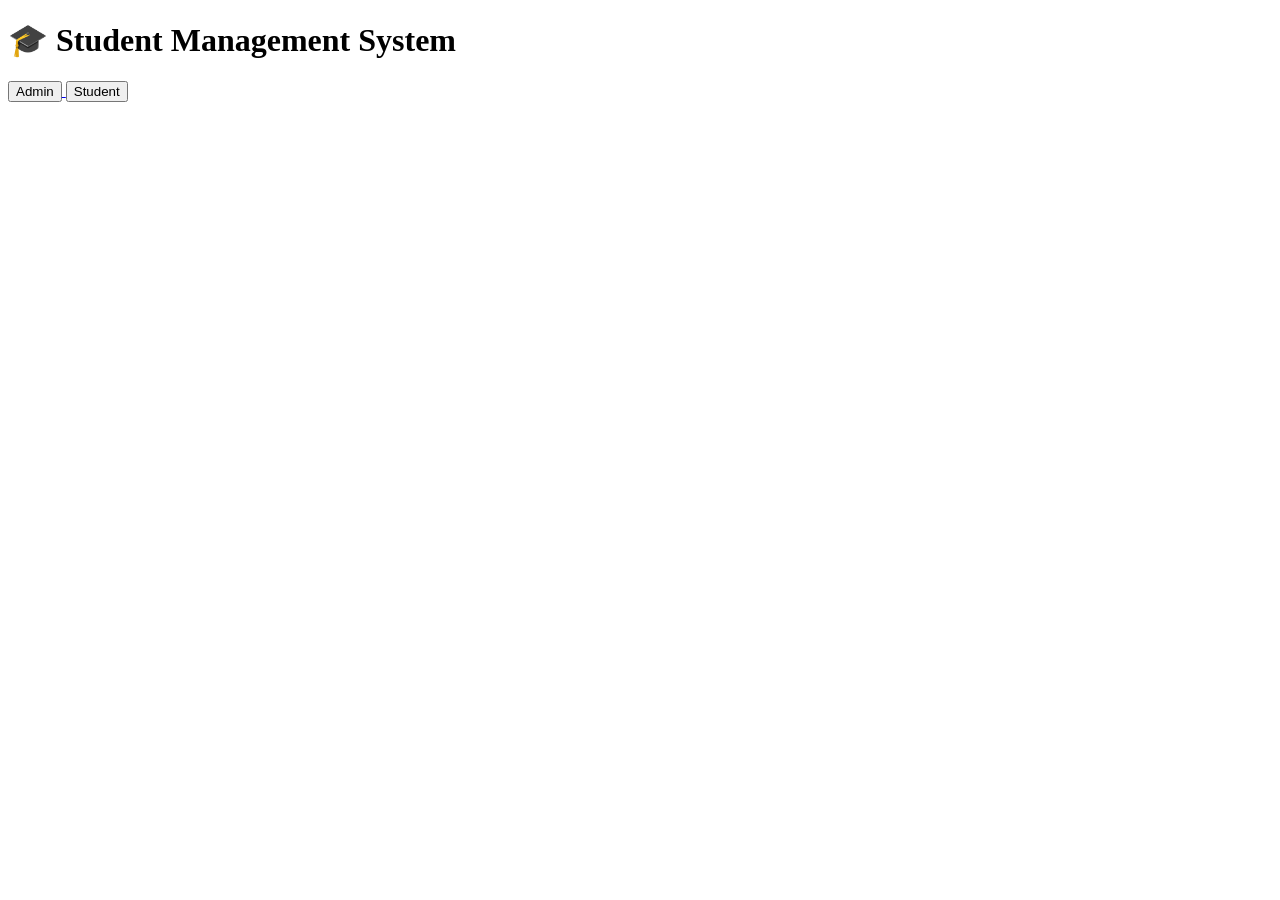
<file: src/main/resources/templates/index.html>
<!DOCTYPE html>
<html xmlns:th="http://www.thymeleaf.org">
<head>
<meta charset="UTF-8">
<title>Student Management System</title>
<link rel="stylesheet" th:href="@{/css/index.css}">
</head>
<body>

<div class="container">

    <h1>🎓 Student Management System</h1>

    <a href="/admin">
        <button>Admin</button>
    </a>

    <a href="/student">
        <button>Student</button>
    </a>

</div>

</body>
</html>
</file>
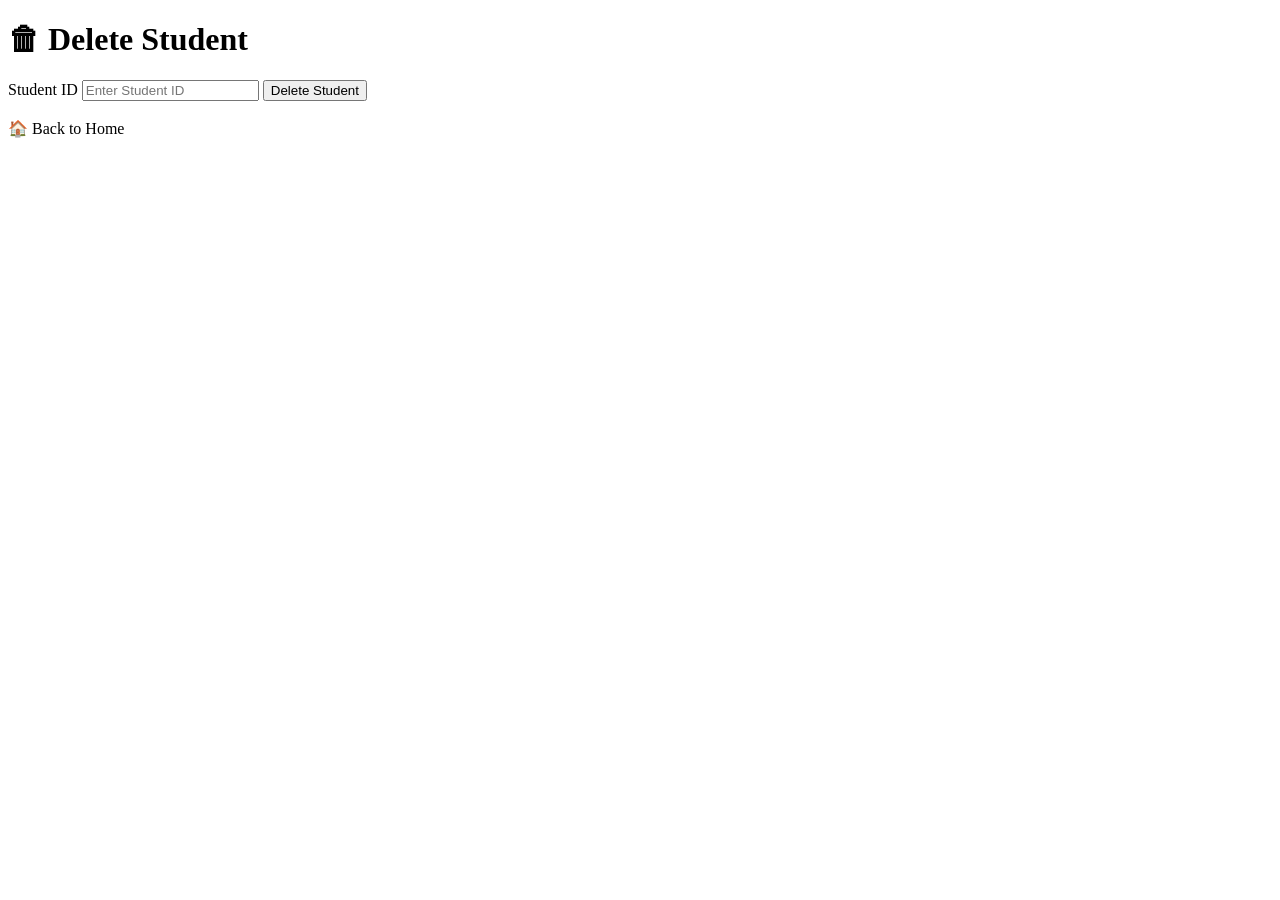
<file: src/main/resources/templates/delete.html>
<!DOCTYPE html>
<html xmlns:th="http://www.thymeleaf.org">
<head>
<meta charset="UTF-8">
<title>Delete Student</title>
<link rel="stylesheet" th:href="@{/css/delete.css}">
</head>
<body>

<div class="container">

    <h1>🗑 Delete Student</h1>

    <form th:action="@{/delete}" method="post">

        <label>Student ID</label>
        <input type="number" name="id" placeholder="Enter Student ID" required>

        <button type="submit">Delete Student</button>

    </form>

    <br>

    <a th:href="@{/delete}" class="back-btn">🏠 Back to Home</a>

</div>

</body>
</html>
</file>
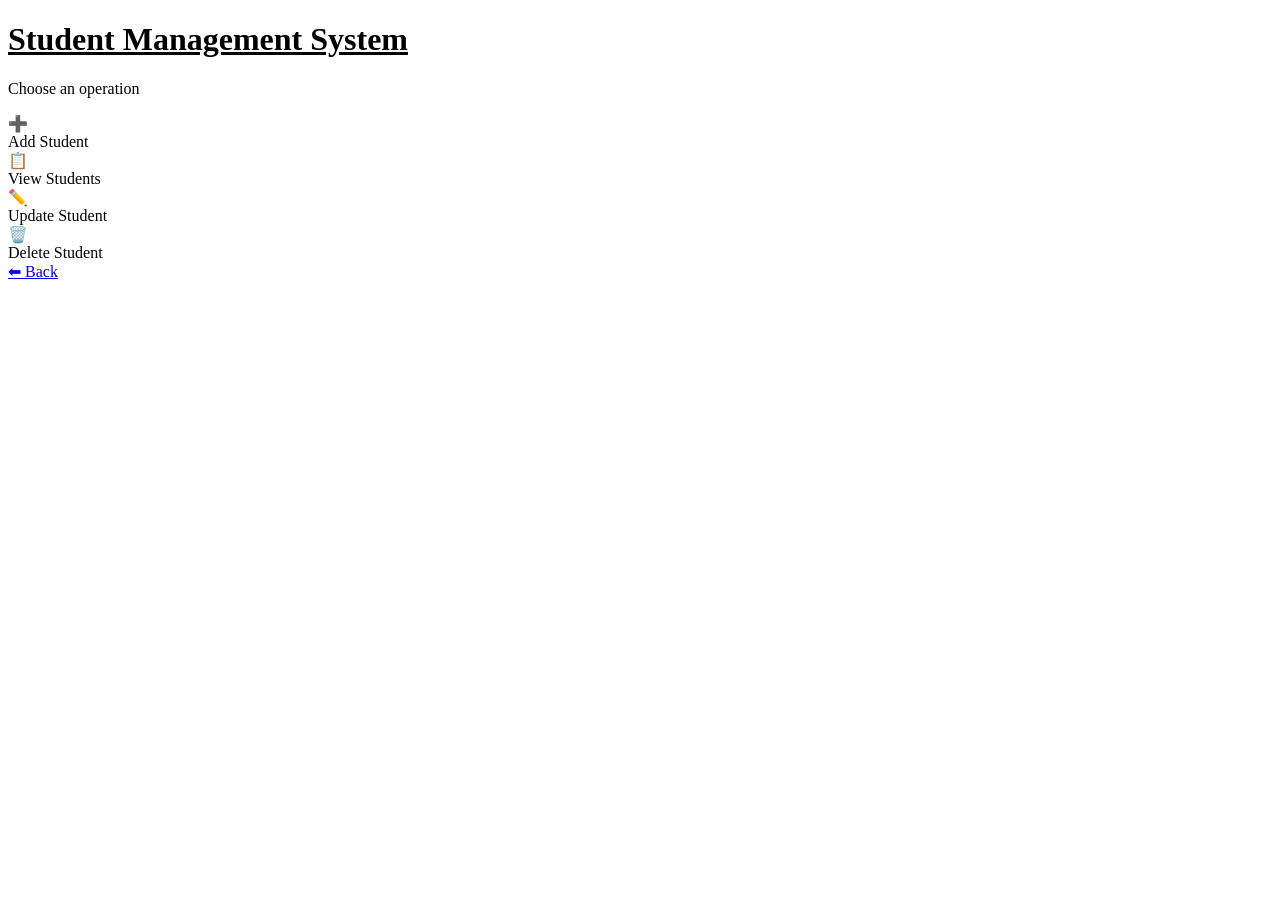
<file: src/main/resources/templates/home.html>
<!DOCTYPE html>
<html xmlns:th="http://www.thymeleaf.org">
<head>
<meta charset="UTF-8">
<title>Student Management</title>
<link rel="stylesheet" th:href="@{/css/home.css}">
</head>
<body>

<div class="container">

    <h1><u>Student Management System</u></h1>
    <p class="subtitle">Choose an operation</p>

    <div class="buttons">

        <a th:href="@{/insert}" class="btn add">
			<div class="icon">➕</div>
			        <div class="title">Add Student</div>
        </a>

        <a th:href="@{/read}" class="btn view">
			<div class="icon">📋</div>
			        <div class="title">View Students</div>
        </a>

        <a th:href="@{/update}" class="btn update">
			<div class="icon">✏️</div>
			      <div class="title">Update Student</div>
        </a>

        <a th:href="@{/delete}" class="btn delete">
			<div class="icon">🗑️</div>
			      <div class="title">Delete Student</div>
        </a>

    </div>
	<a href="/" class="back-btn">⬅ Back</a>
</div>


</body>
</html>
</file>
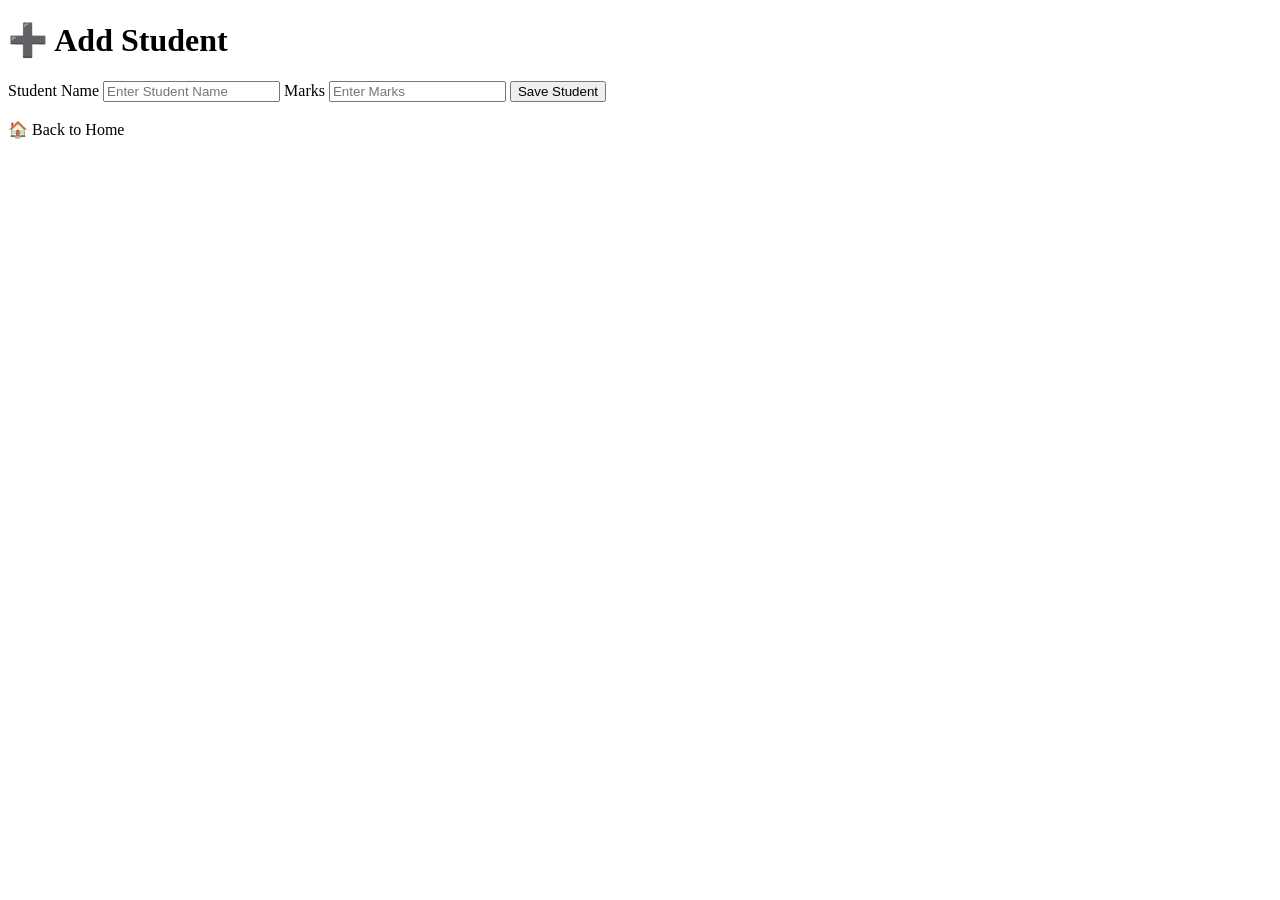
<file: src/main/resources/templates/insert.html>
<!DOCTYPE html>
<html xmlns:th="http://www.thymeleaf.org">
<head>
<meta charset="UTF-8">
<title>Insert Student</title>
<link rel="stylesheet" th:href="@{/css/insert.css}">
</head>
<body>

<div class="container">

    <h1>➕ Add Student</h1>

    <form th:action="@{/insert}" method="post">

        <label>Student Name</label>
        <input type="text" name="name" placeholder="Enter Student Name" required>

        <label>Marks</label>
        <input type="number" name="marks" placeholder="Enter Marks" required>

        <button type="submit">Save Student</button>

    </form>

    <br>

    <a th:href="@{/home}" class="back-btn">🏠 Back to Home</a>

</div>

</body>
</html>
</file>
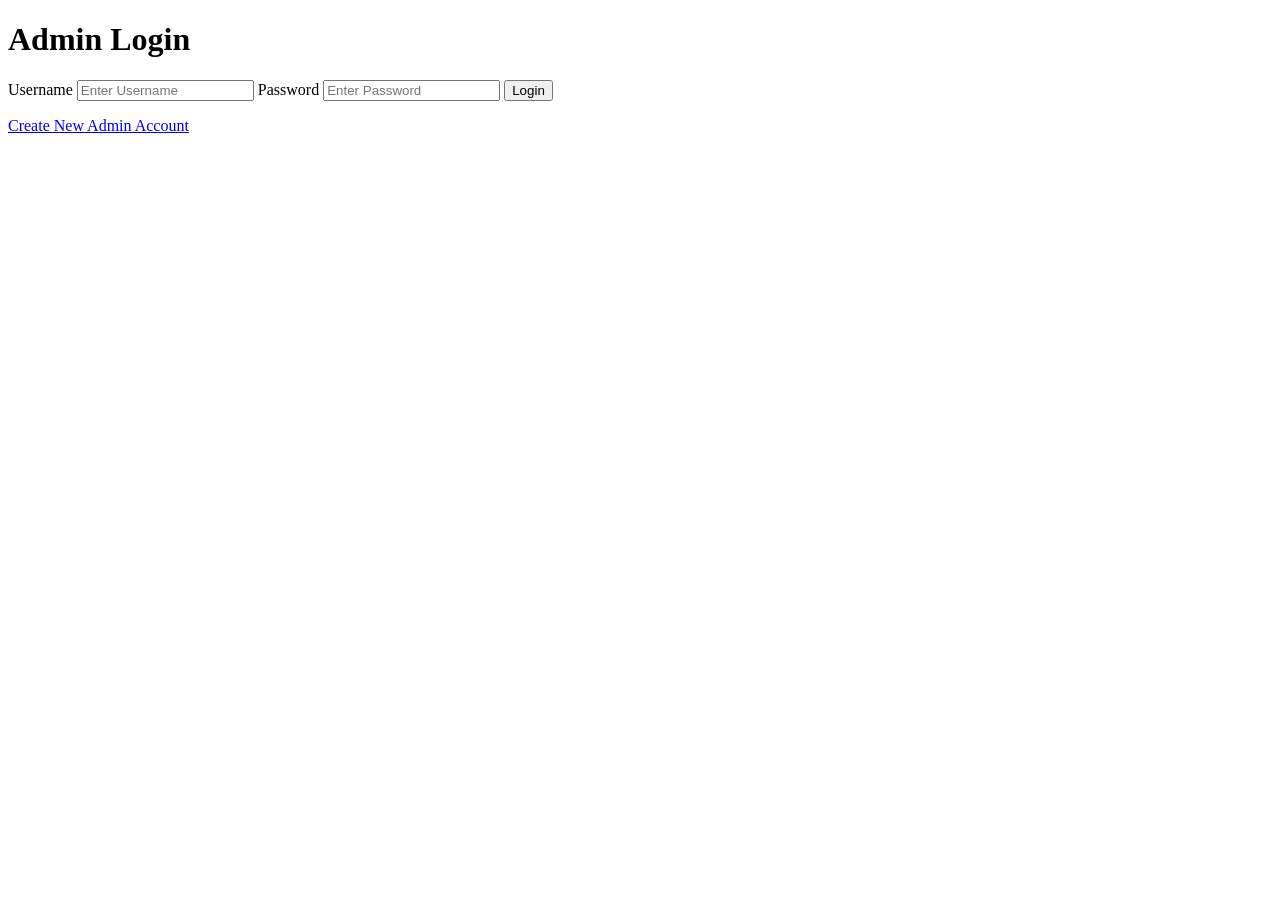
<file: src/main/resources/templates/login.html>
<!DOCTYPE html>
<html xmlns:th="http://www.thymeleaf.org">
<head>
<meta charset="UTF-8">
<title>Admin Login</title>
<link rel="stylesheet" th:href="@{/css/login.css}">
</head>
<body>

<div class="container">

    <h1>Admin Login</h1>
	<!-- Error Message -->
	    <p th:if="${msg}" th:text="${msg}" class="error"></p>

    <form action="/login" method="post">

        <label>Username</label>
        <input type="text" name="username" placeholder="Enter Username" required>

        <label>Password</label>
        <input type="password" name="password" placeholder="Enter Password" required>

        <button type="submit">Login</button>

    </form>

    <p class="error" th:if="${msg}" th:text="${msg}"></p>

    <a href="/register" class="link-btn">Create New Admin Account</a>

</div>

</body>
</html>
</file>
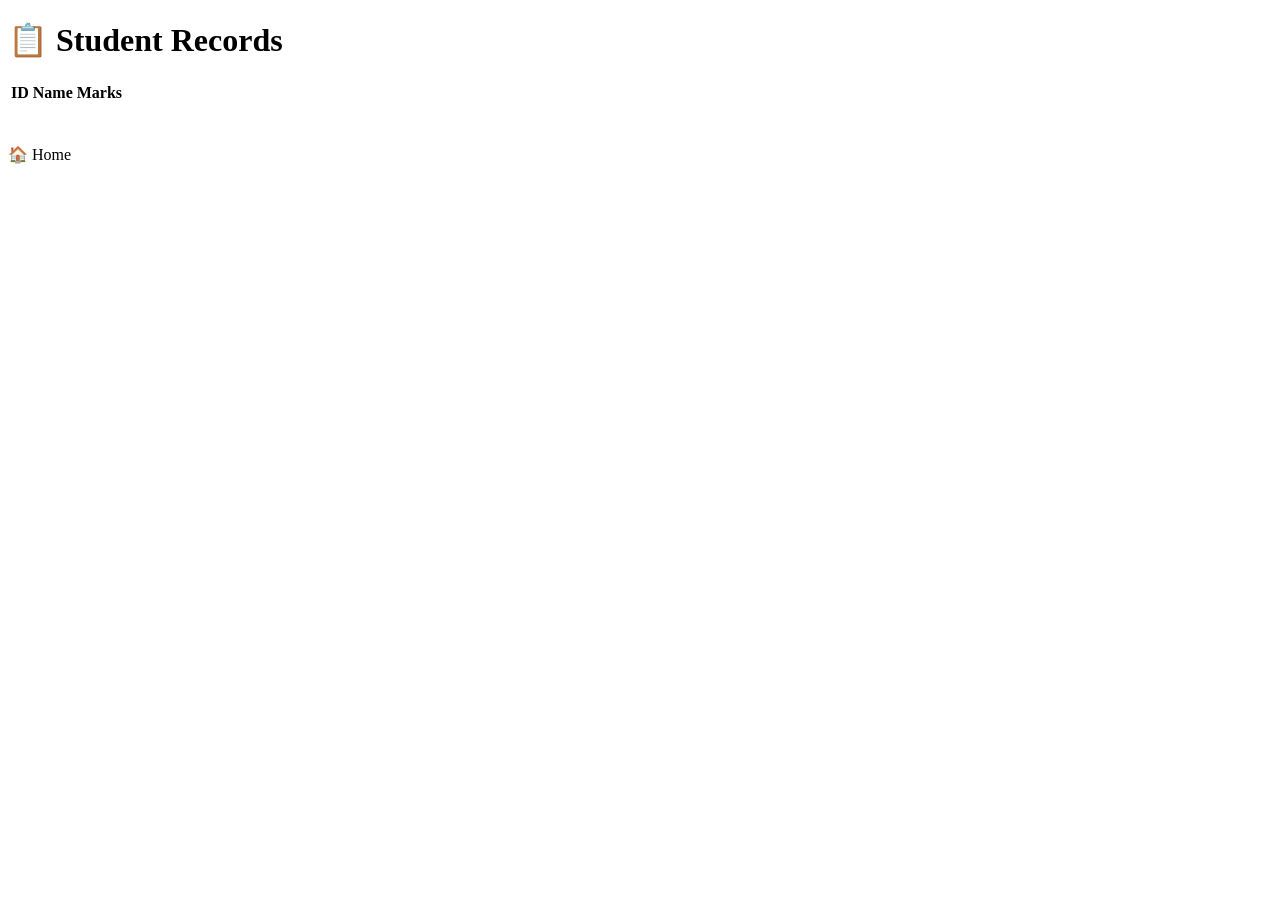
<file: src/main/resources/templates/read.html>
<!DOCTYPE html>
<html xmlns:th="http://www.thymeleaf.org">
<head>
<meta charset="UTF-8">
<title>View Students</title>
<link rel="stylesheet" th:href="@{/css/read.css}">
</head>
<body>

<div class="container">

    <h1>📋 Student Records</h1>

    <table>

        <thead>
            <tr>
                <th>ID</th>
                <th>Name</th>
                <th>Marks</th>
            </tr>
        </thead>

        <tbody>

            <tr th:each="Student : ${students}">
                <td th:text="${Student.id}"></td>
                <td th:text="${Student.name}"></td>
                <td th:text="${Student.marks}"></td>
            </tr>

        </tbody>

    </table>

    <br><br>

    <a th:href="@{/home}" class="btn">🏠 Home</a>

</div>

</body>
</html>
</file>
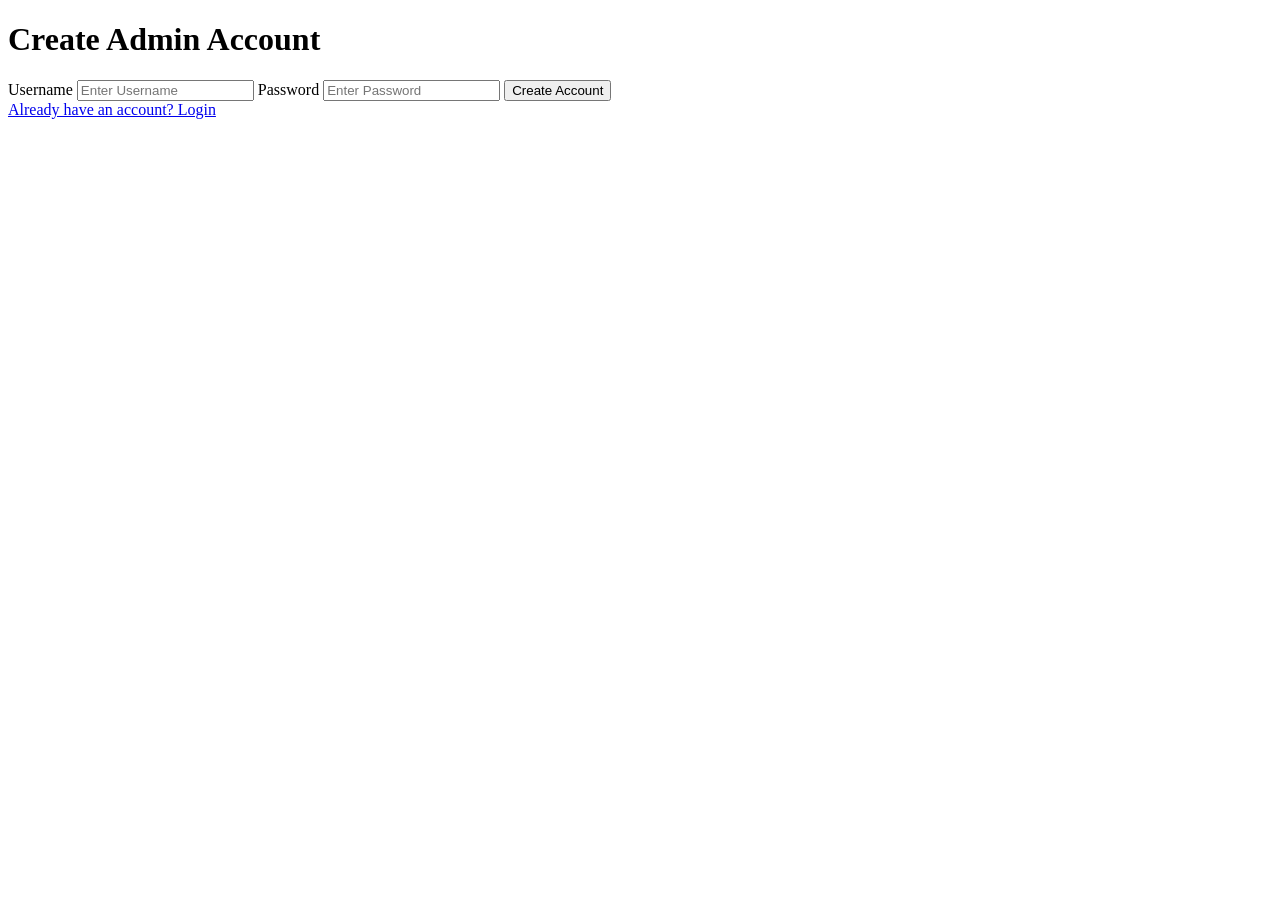
<file: src/main/resources/templates/register.html>
<!DOCTYPE html>
<html xmlns:th="http://www.thymeleaf.org">
<head>
<meta charset="UTF-8">
<title>Create Admin Account</title>
<link rel="stylesheet" th:href="@{/css/register.css}">
</head>
<body>

<div class="container">

    <h1>Create Admin Account</h1>

    <form action="/register" method="post">

        <label>Username</label>
        <input type="text" name="username" placeholder="Enter Username" required>

        <label>Password</label>
        <input type="password" name="password" placeholder="Enter Password" required>

        <button type="submit">Create Account</button>

    </form>

    <a href="/admin" class="link-btn">Already have an account? Login</a>

</div>

</body>
</html>
</file>
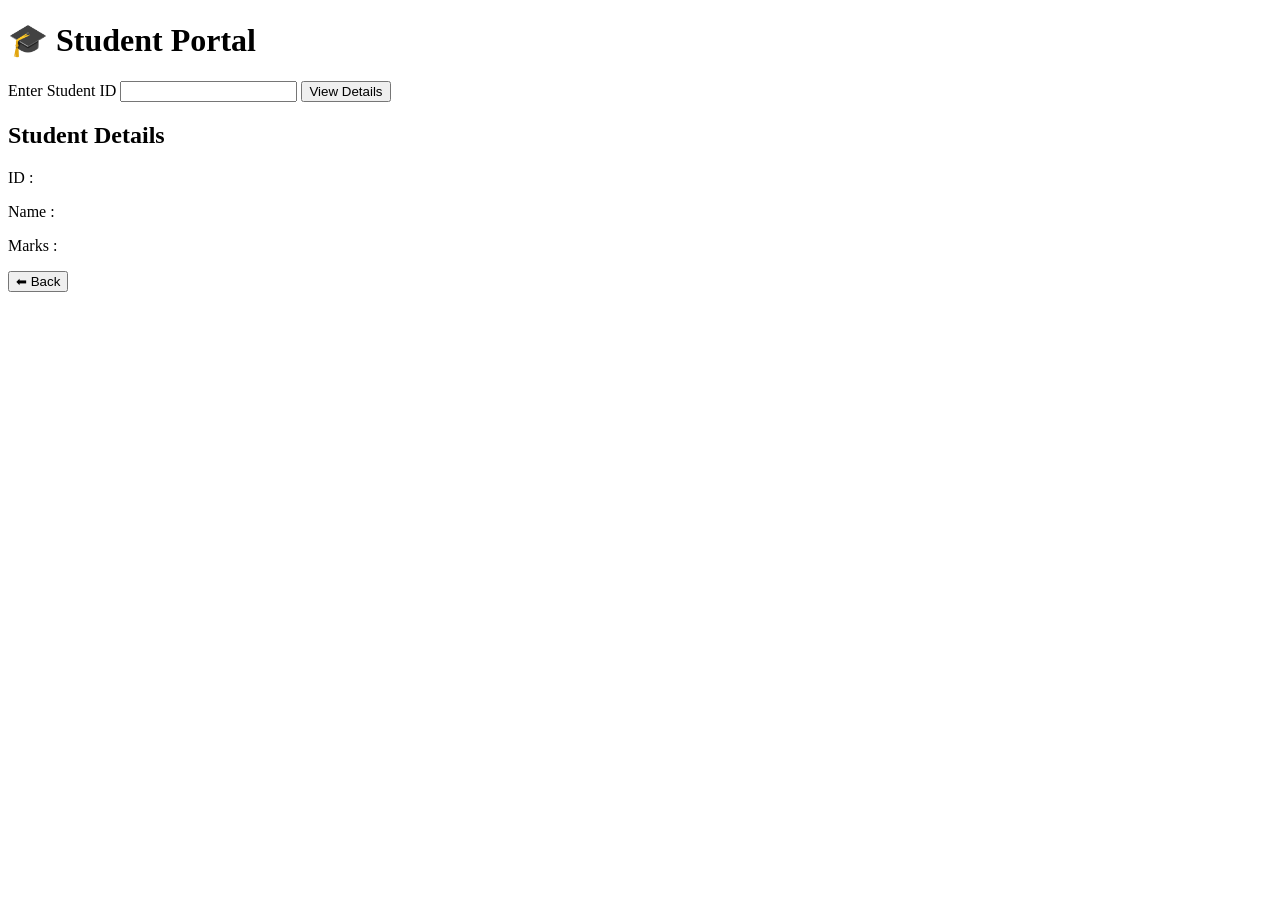
<file: src/main/resources/templates/studentHome.html>
<!DOCTYPE html>
<html xmlns:th="http://www.thymeleaf.org">
<head>
<meta charset="UTF-8">
<title>Student Details</title>
<link rel="stylesheet" th:href="@{/css/studentHome.css}">
</head>
<body>
	
	<div class="container">

	    <h1>🎓 Student Portal</h1>

	    <form action="/student" method="post">

	        <label>Enter Student ID</label>

	        <input type="number" name="id" required>

	        <button type="submit">View Details</button>

	    </form>
		
		<p class="error" th:if="${msg}" th:text="${msg}"></p>
		
	    <div class="details" th:if="${student != null}">

	        <h2>Student Details</h2>

	        <p>ID : <span th:text="${student.id}"></span></p>

	        <p>Name : <span th:text="${student.name}"></span></p>

	        <p>Marks : <span th:text="${student.marks}"></span></p>
			
			

	    </div>

	    <a href="/" class="back-btn">
	        <button type="button">⬅ Back</button>
	  		  </a>

	</div>
	
	
</body>
</html>
</file>
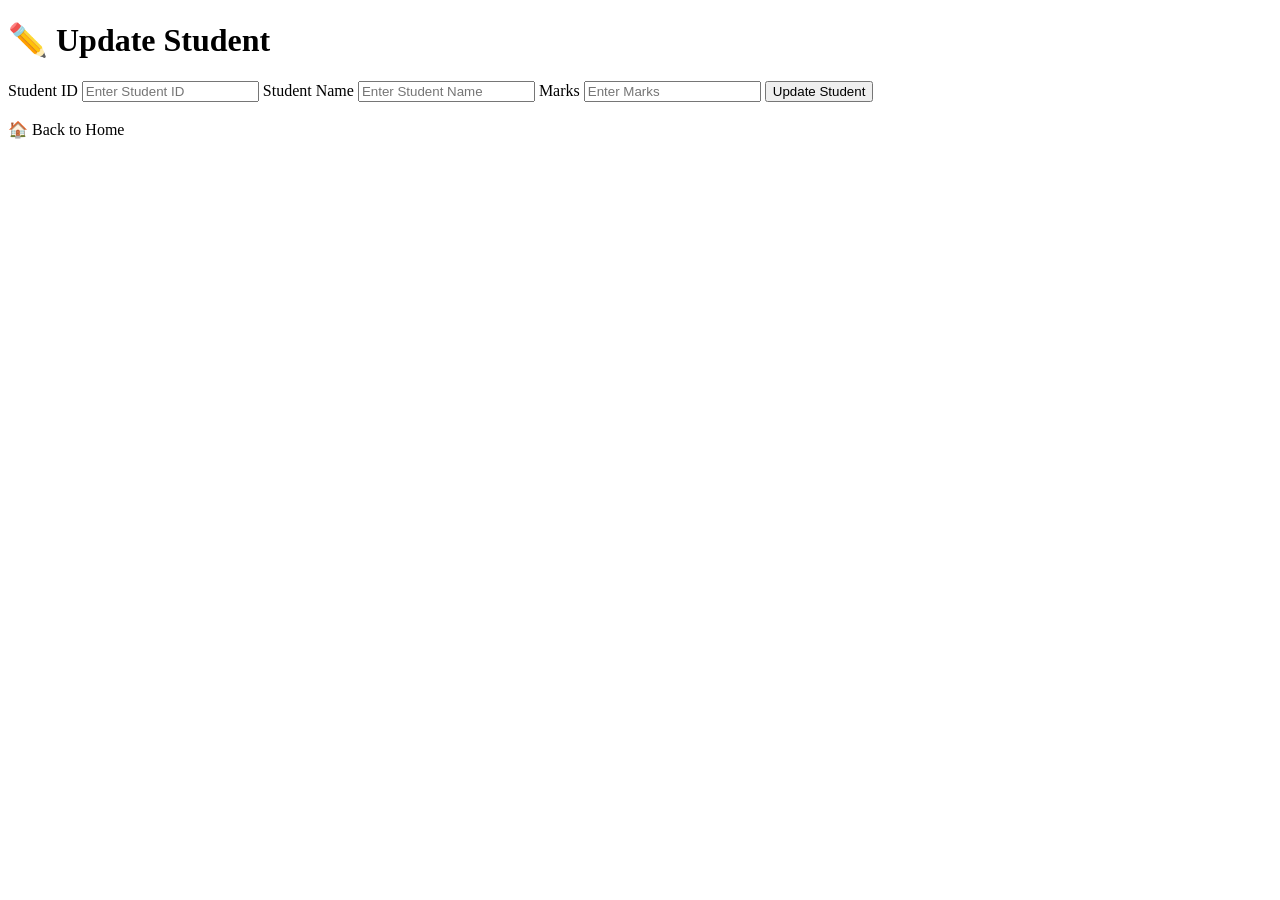
<file: src/main/resources/templates/update.html>
<!DOCTYPE html>
<html xmlns:th="http://www.thymeleaf.org">
<head>
<meta charset="UTF-8">
<title>Update Student</title>
<link rel="stylesheet" th:href="@{/css/update.css}">
</head>
<body>

<div class="container">

    <h1>✏️ Update Student</h1>

    <form th:action="@{/update}" method="post">

        <label>Student ID</label>
        <input type="number" name="id" placeholder="Enter Student ID" required>

        <label>Student Name</label>
        <input type="text" name="name" placeholder="Enter Student Name" required>

        <label>Marks</label>
        <input type="number" name="marks" placeholder="Enter Marks" required>

        <button type="submit">Update Student</button>

    </form>

    <br>

    <a th:href="@{/home}" class="back-btn">🏠 Back to Home</a>

</div>

</body>
</html>
</file>
